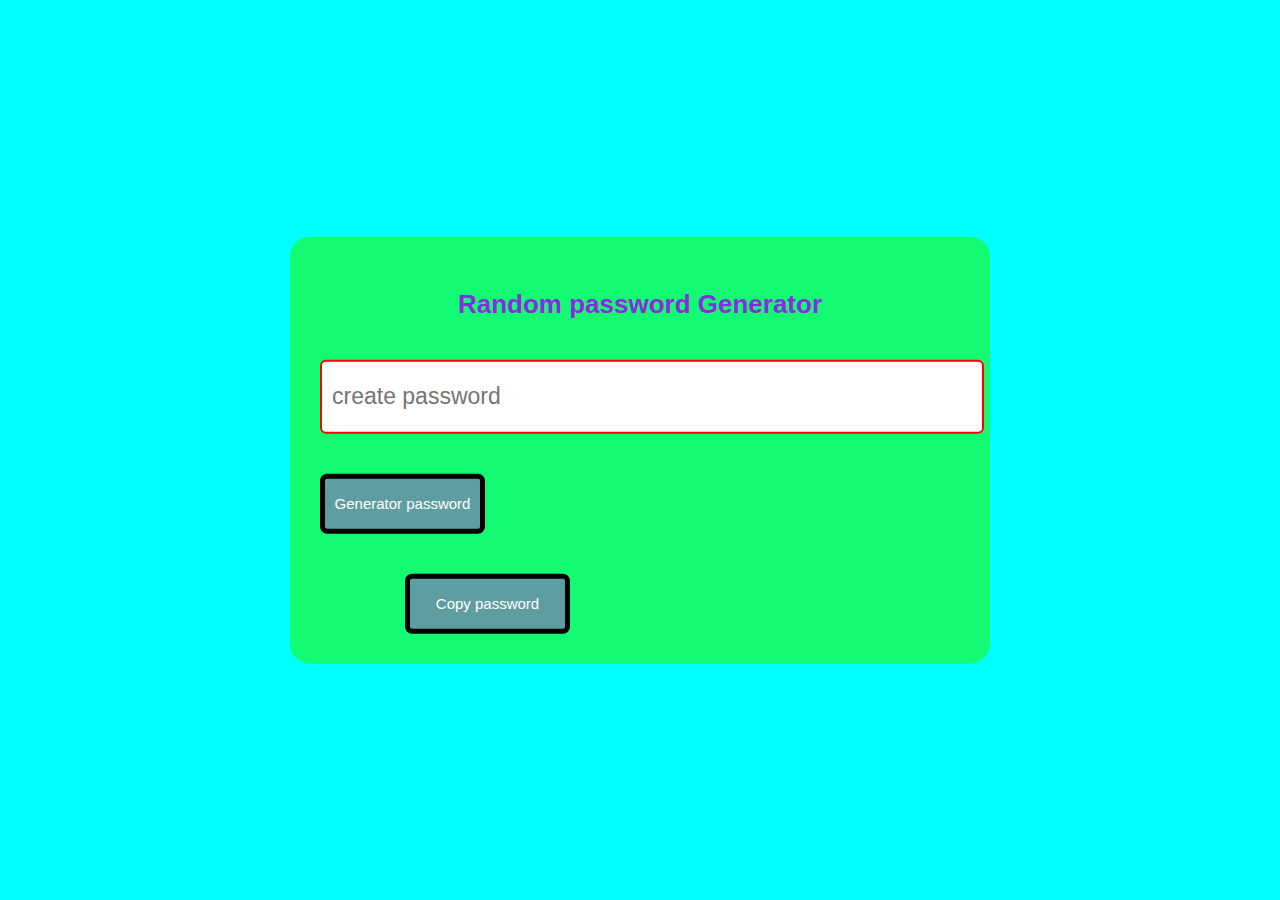
<file: 03 generate password/index.html>
<!DOCTYPE html>
<html lang="en">
<head>
    <meta charset="UTF-8">
    <meta http-equiv="X-UA-Compatible" content="IE=edge">
    <meta name="viewport" content="width=device-width, initial-scale=1.0">
    <title>Generator password</title>
    <!-- CSS only -->
<link href="https://cdn.jsdelivr.net/npm/bootstrap@5.2.0/dist/css/bootstrap.min.css" rel="stylesheet" integrity="sha384-gH2yIJqKdNHPEq0n4Mqa/HGKIhSkIHeL5AyhkYV8i59U5AR6csBvApHHNl/vI1Bx" crossorigin="anonymous">
<link rel="stylesheet" href="style.css">
</head>
<body>
    <div class="box">
        <div class="container-fluid">
            <div class="row">
                <div class="col">
        <h2>Random password Generator</h2>
        <input type="text" placeholder="create password" id="password" readonly>
       </div>
    </div>
    <div class="row">
        <div class="col-6"><div id="button" class="btn1" onclick="genpassword()">Generator password</div></div>
           <div class="col-6"><div id="button" class="btn2" onclick="copypassword()">Copy password</div></div>
      </div>
    </div>
      </div>
    <script src="script.js"></script>
</body>
</html>
</file>
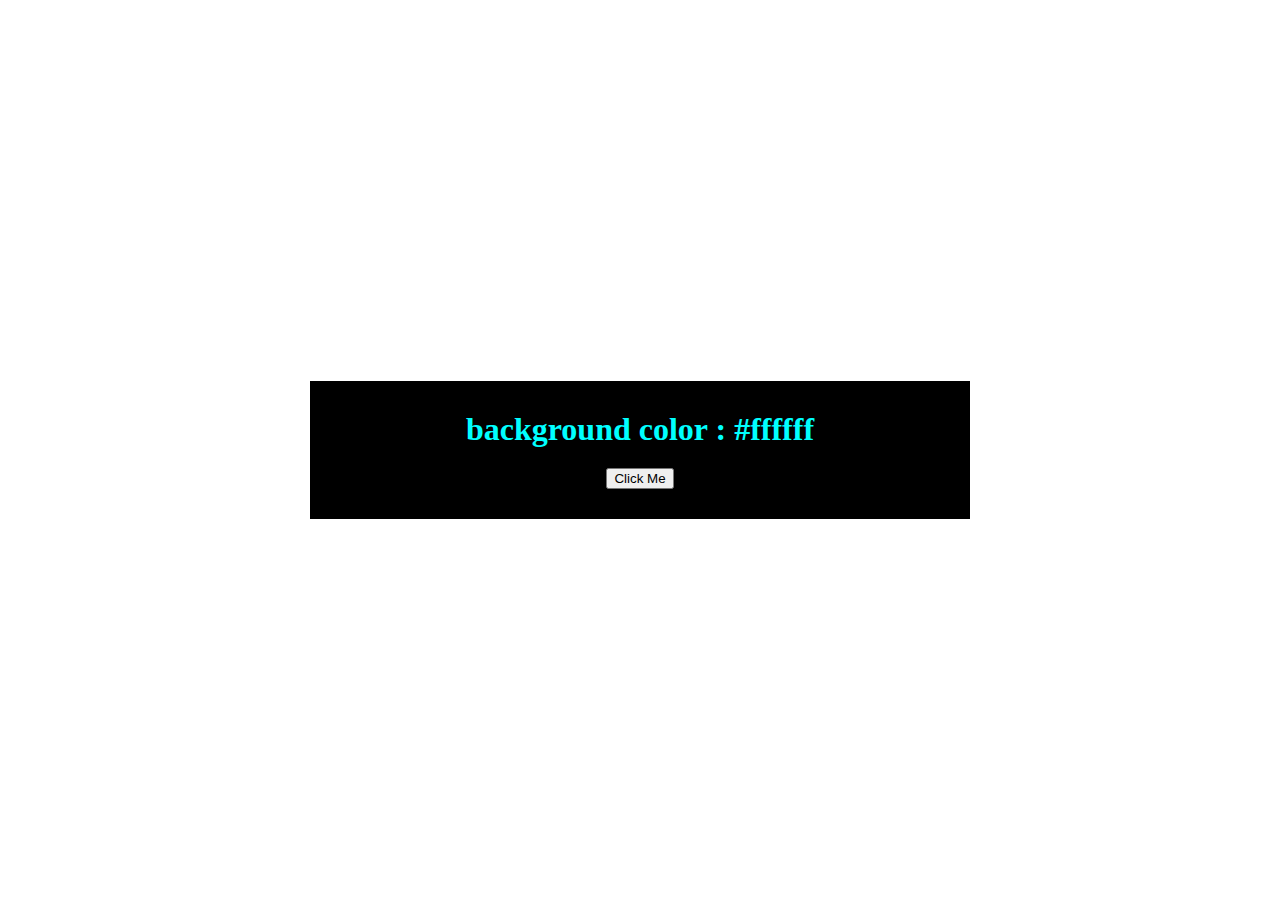
<file: 02 background changer (1)/02 background changer/index.html>
<!DOCTYPE html>
<html lang="en">
<head>
    <meta charset="UTF-8">
    <meta http-equiv="X-UA-Compatible" content="IE=edge">
    <meta name="viewport" content="width=device-width, initial-scale=1.0">
    <title>Document</title>
    <!-- CSS only -->
<link href="https://cdn.jsdelivr.net/npm/bootstrap@5.2.0/dist/css/bootstrap.min.css" rel="stylesheet" integrity="sha384-gH2yIJqKdNHPEq0n4Mqa/HGKIhSkIHeL5AyhkYV8i59U5AR6csBvApHHNl/vI1Bx" crossorigin="anonymous">
<link rel="stylesheet" href="style.css">
</head>
<body>
    <div class="box">
        <h1> background color : <span id="color">#ffffff</span></h1>
        <div><button id="buttonchanger" onclick="changecolor()">Click Me</button></div>
    </div>
    <script src="script.js"></script>
</body>
</html>
</file>
<file: 03 generate password/style.css>
html, body{
    margin: 0;
    padding: 0;
}

body{
    background-color: aqua;
}


.box{
    background-color: rgb(18, 251, 115);
    padding: 30px;
    width: 50%;
    position: absolute;
    left: 50%;
    top: 50%;
    transform: translate(-50%,-50%);
    border-radius: 20px;
}

.box h2{
    text-align: center;
    color: blueviolet;
    font-family: sans-serif;
    margin-bottom: 40px;
    font-size: 26px;
}

input{
    padding: 10px;
    height: 50px;
    width: 100%;
    border-radius: 6px;
    border: 2px solid red;
    font-size: 22px;
    user-select: none;
}

input::placeholder{
    font-size: 23px;
}

#button{
    font-family: sans-serif;
    font-size: 15px;
    margin-top: 40px;
    border: 5px solid black;
    width: 155px;
    height: 50px;
    text-align: center;
    background-color: cadetblue;
    color: white;
    border-radius: 7px;
    cursor: pointer;
    display: flex;
    align-items: center;
    justify-content: center;
}

.btn2{
    margin-left: 85px;
}
</file>
<file: 02 background changer (1)/02 background changer/style.css>
.box{
    width: 50%;
    background-color: black;
    padding: 10px;
    position: fixed;
    left: 50%;
    top: 50%;
    transform: translate(-50%,-50%);
}

.box h1{
    text-align: center;
    margin:20px 0;
    color: aqua;
}

.box div{
    text-align: center;
    margin: 20px 0;
}
</file>
